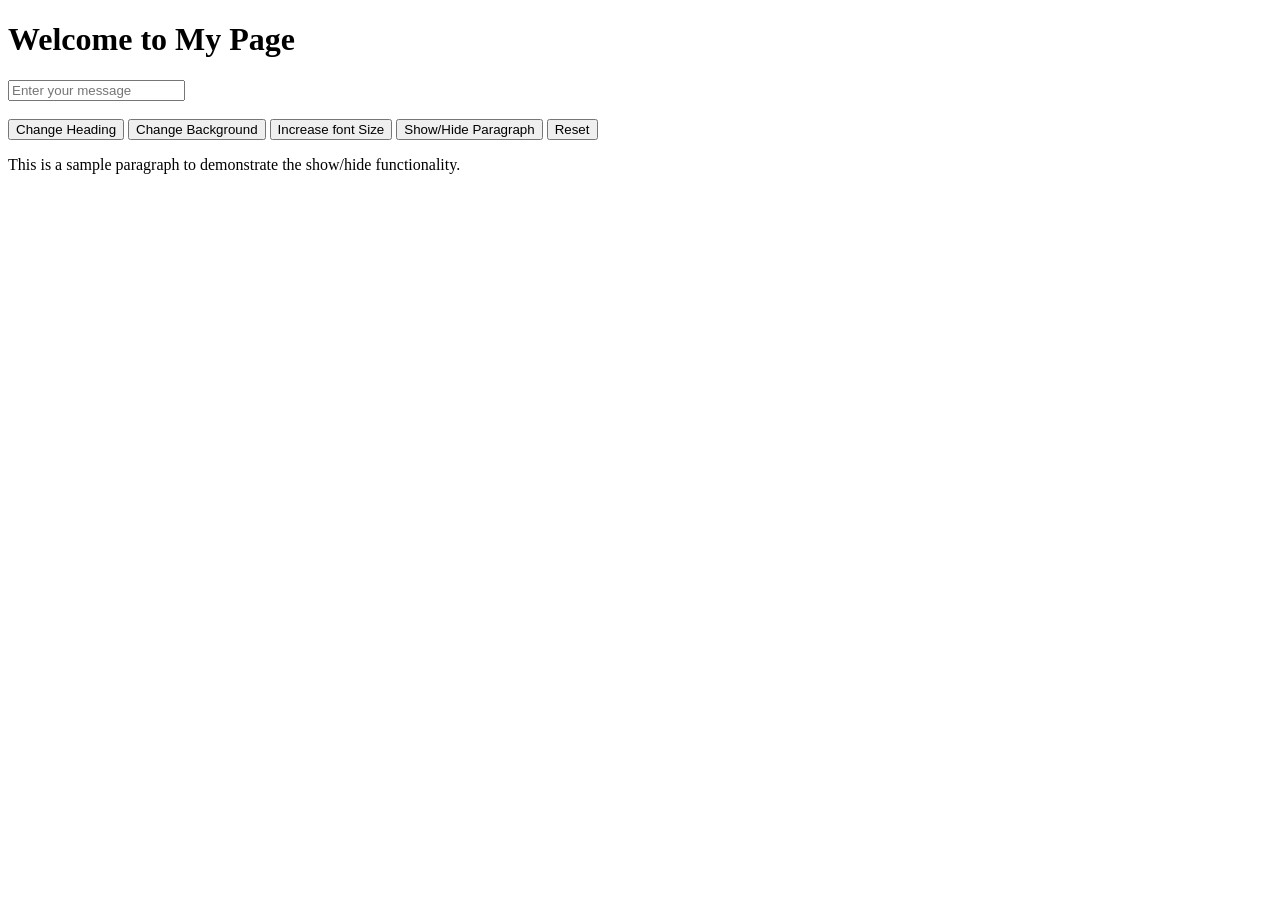
<file: index.html>
<!DOCTYPE html>
<html lang="en">
<head>
    <meta charset="UTF-8">
    <meta name="viewport" content="width=device-width, initial-scale=1.0">
    <title>Document</title>
</head>
<body>
    <h1 id="heading">Welcome to My Page</h1>

    <input type="text" id="inputText"
              placeholder="Enter your message">

    <br><br>
    <button id="changeTextBtn">Change Heading</button>
    <button id="bgColorBtn">Change Background</button>
    <button id="fontSizeBtn">Increase font Size</button>
    <button id="toggleParaBtn">Show/Hide Paragraph</button>
    <button id="resetBtn">Reset</button>

    <p id="paragraph">This is a sample paragraph to demonstrate the show/hide functionality.</p>
    <script src="script.js"></script>
</body>
</html>
</file>
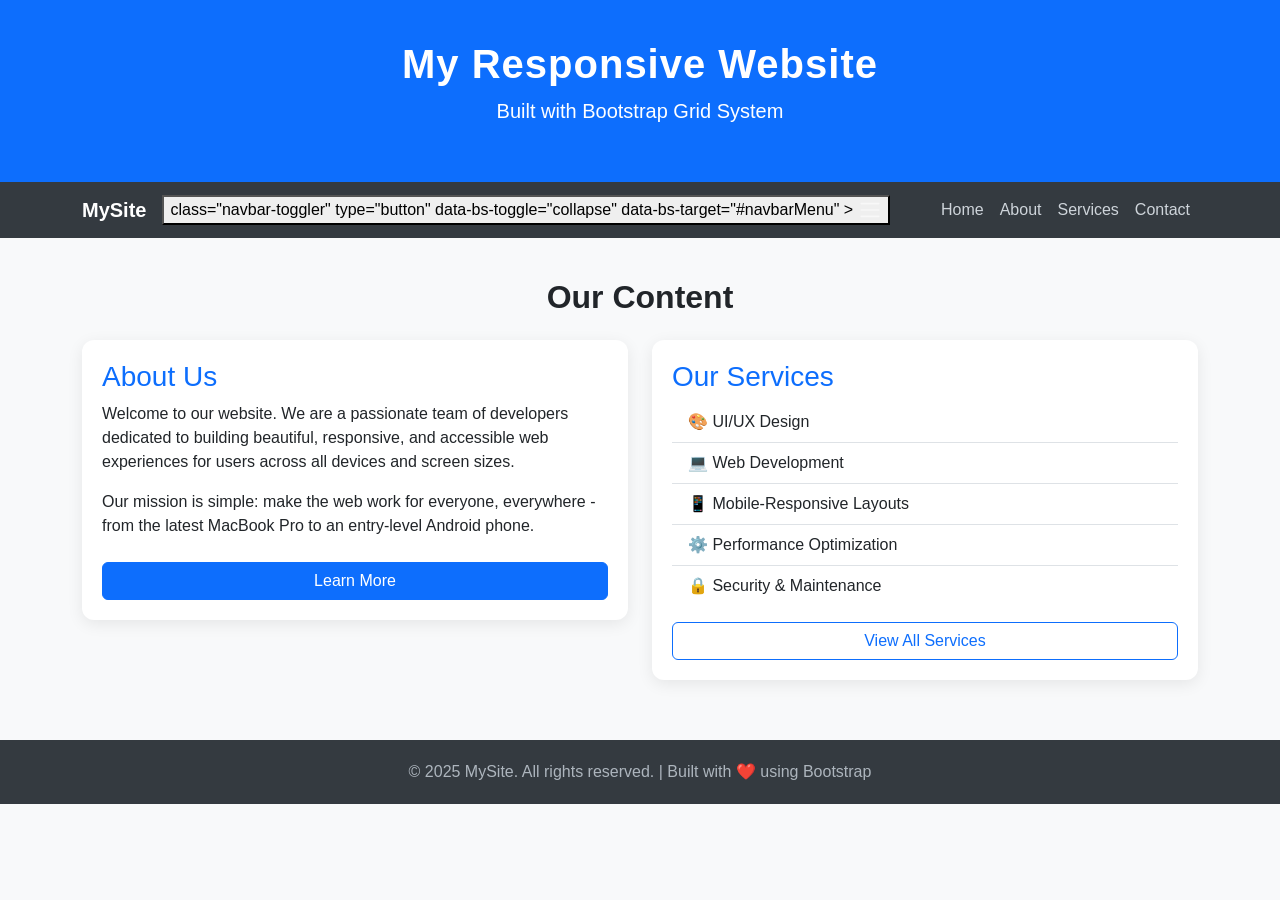
<file: exp1.html>
<!DOCTYPE html>
<html lang="en">
<head>
  <meta charset="UTF-8" />
  <meta name="viewport" content="width=device-width, initial-scale=1.0"/>
  <title>Responsive Bootstrap Page</title>
  <link href="https://cdn.jsdelivr.net/npm/bootstrap@5.3.8/dist/css/bootstrap.min.css" rel="stylesheet" integrity="sha384-sRIl4kxILFvY47J16cr9ZwB07vP4J8+LH7qKQnuqkuIAvNWLzeN8tE5YBujZqJLB" crossorigin="anonymous">
  <style>
    body {
      font-family: 'Segoe UI', sans-serif;
      background-color: #f8f9fa;
    }
    header {
      background-color: #0d6efd;
      color: white;
      padding: 40px 0;
      text-align: center;
    }
    header h1 {
      font-size: 2.5rem;
      font-weight: 700;
      letter-spacing: 1px;
    }
    nav {
      background-color: #343a40;
    }
    nav a {
      color: #ced4da !important;
      font-weight: 500;
      transition: color 0.3s ease;
    }
    nav a:hover {
      color: #ffffff !important;
    }
    .content-section {
      padding: 40px 0;
    }
    .card {
      border: none;
      border-radius: 12px;
      box-shadow: 0 4px 16px rgba(0,0,0,0.08);
      padding: 20px;
      margin-bottom: 20px;
    }
    .card h3 {
      color: #0d6efd;
    }
    footer {
      background-color: #343a40;
      color: #adb5bd;
      text-align: center;
      padding: 20px 0;
    }
  </style>
</head>
<body>
  <header>
    <div class="container">
      <h1>My Responsive Website</h1>
      <p class="lead">Built with Bootstrap Grid System</p>
    </div>
  </header>

  <nav class="navbar navbar-expand-md navbar-dark">
    <div class="container">
      <a class="navbar-brand text-white fw-bold" href="#">MySite</a>
      <button>
        class="navbar-toggler"
        type="button"
        data-bs-toggle="collapse"
        data-bs-target="#navbarMenu"
      >
        <span class="navbar-toggler-icon"></span>
      </button>
      <div class="collapse navbar-collapse" id="navbarMenu">
        <ul class="navbar-nav ms-auto">
          <li class="nav-item"><a class="nav-link" href="#">Home</a></li>
          <li class="nav-item"><a class="nav-link" href="#">About</a></li>
          <li class="nav-item"><a class="nav-link" href="#">Services</a></li>
          <li class="nav-item"><a class="nav-link" href="#">Contact</a></li>
        </ul>
      </div>
    </div>
  </nav>

  <section class="content-section">
    <div class="container">
      <h2 class="text-center mb-4 fw-bold">Our Content</h2>
      <div class="row">
        <div class="col-12 col-md-6">
          <div class="card">
            <h3>About Us</h3>
            <p>
              Welcome to our website. We are a passionate team of developers
              dedicated to building beautiful, responsive, and accessible
              web experiences for users across all devices and screen sizes.
            </p>
            <p>
              Our mission is simple: make the web work for everyone,
              everywhere - from the latest MacBook Pro to an entry-level Android phone.
            </p>
            <a href="#" class="btn btn-primary mt-2">Learn More</a>
          </div>
        </div>
        <!-- Column 2: Full width on small, half width on medium+ -->
        <div class="col-12 col-md-6">
          <div class="card">
            <h3>Our Services</h3>
            <ul class="list-group list-group-flush">
              <li class="list-group-item">🎨 UI/UX Design</li>
              <li class="list-group-item">💻 Web Development</li>
              <li class="list-group-item">📱 Mobile-Responsive Layouts</li>
              <li class="list-group-item">⚙️ Performance Optimization</li>
              <li class="list-group-item">🔒 Security & Maintenance</li>
            </ul>
            <a href="#" class="btn btn-outline-primary mt-3">View All Services</a>
          </div>
        </div>
      </div>
    
    </div>
  </section>

  <footer>
    <div class="container">
      <p class="mb-0">
        &copy; 2025 MySite. All rights reserved. | Built with ❤️ using Bootstrap
      </p>
    </div>
  </footer>

 <script src="https://cdn.jsdelivr.net/npm/bootstrap@5.3.8/dist/js/bootstrap.bundle.min.js" integrity="sha384-FKyoEForCGlyvwx9Hj09JcYn3nv7wiPVlz7YYwJrWVcXK/BmnVDxM+D2scQbITxI" crossorigin="anonymous"></script>
</body>
</html>
</file>
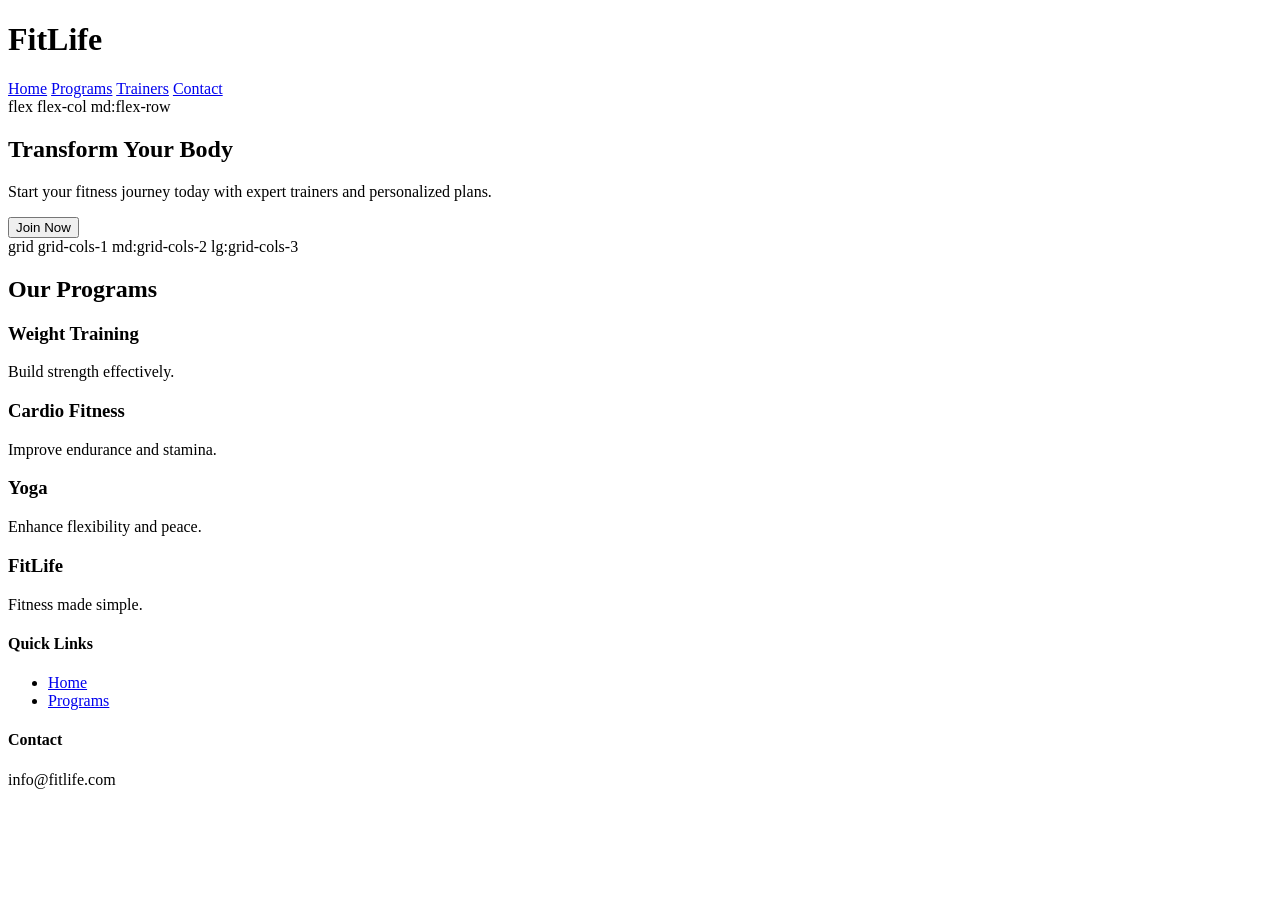
<file: exp3.html>
<!DOCTYPE html>
<html lang="en">
<head>
  <meta charset="UTF-8" />
  <meta name="viewport" content="width=device-width, initial-scale=1.0" />
  <title>FitLife</title>
  <meta name="viewport" content="width=device-width, initial-scale=1.0">
  <header class="bg-blue-700 text-white shadow-lg">
  <div class="max-w-6xl mx-auto px-6 py-4 flex flex-col md:flex-row items-center gap-4">
<h1 class="text-3xl font-extrabold">FitLife</h1>
    <nav class="flex flex-col md:flex-row gap-2 md:gap-6 md:ml-auto">
      <a href="#">Home</a>
      <a href="#">Programs</a>
      <a href="#">Trainers</a>
      <a href="#">Contact</a>
    </nav>
  </div>
</header>
flex flex-col md:flex-row
<section class="bg-gradient-to-br from-blue-900 via-blue-700 to-indigo-800 text-white min-h-screen flex flex-col items-center justify-center text-center px-6">
<h2 class="text-4xl md:text-6xl lg:text-7xl font-extrabold">
    Transform Your Body
  </h2>
  <p class="text-lg md:text-xl text-blue-200 max-w-2xl mt-4">
    Start your fitness journey today with expert trainers and personalized plans.
  </p>
  <button class="mt-6 bg-yellow-400 text-black px-8 py-3 rounded-full hover:bg-yellow-300 transition">
    Join Now
  </button>
</section>
grid grid-cols-1 md:grid-cols-2 lg:grid-cols-3
<section class="py-16 px-6 max-w-6xl mx-auto">
  <h2 class="text-3xl font-bold text-center mb-10">Our Programs</h2>
<div class="grid grid-cols-1 md:grid-cols-2 lg:grid-cols-3 gap-8">
    <div class="bg-white rounded-2xl shadow-md p-6 hover:shadow-xl hover:-translate-y-2 transition">
      <h3 class="text-xl font-bold">Weight Training</h3>
      <p class="text-gray-600 mt-2">Build strength effectively.</p>
    </div>
    <div class="bg-white rounded-2xl shadow-md p-6 hover:shadow-xl hover:-translate-y-2 transition">
      <h3 class="text-xl font-bold">Cardio Fitness</h3>
      <p class="text-gray-600 mt-2">Improve endurance and stamina.</p>
    </div>
    <div class="bg-white rounded-2xl shadow-md p-6 hover:shadow-xl hover:-translate-y-2 transition">
      <h3 class="text-xl font-bold">Yoga</h3>
      <p class="text-gray-600 mt-2">Enhance flexibility and peace.</p>
    </div>
  </div>
</section>
<footer class="bg-gray-900 text-white py-10 px-6">
  <div class="max-w-6xl mx-auto grid grid-cols-1 md:grid-cols-3 gap-8">
<div>
      <h3 class="text-xl font-bold">FitLife</h3>
      <p class="mt-2">Fitness made simple.</p>
    </div>
    <div>
      <h4 class="font-semibold">Quick Links</h4>
      <ul class="mt-2 space-y-1">
        <li><a href="#">Home</a></li>
        <li><a href="#">Programs</a></li>
      </ul>
    </div>
    <div>
      <h4 class="font-semibold">Contact</h4>
      <p class="mt-2">info@fitlife.com</p>
    </div>
  </div>
</footer>
</file>
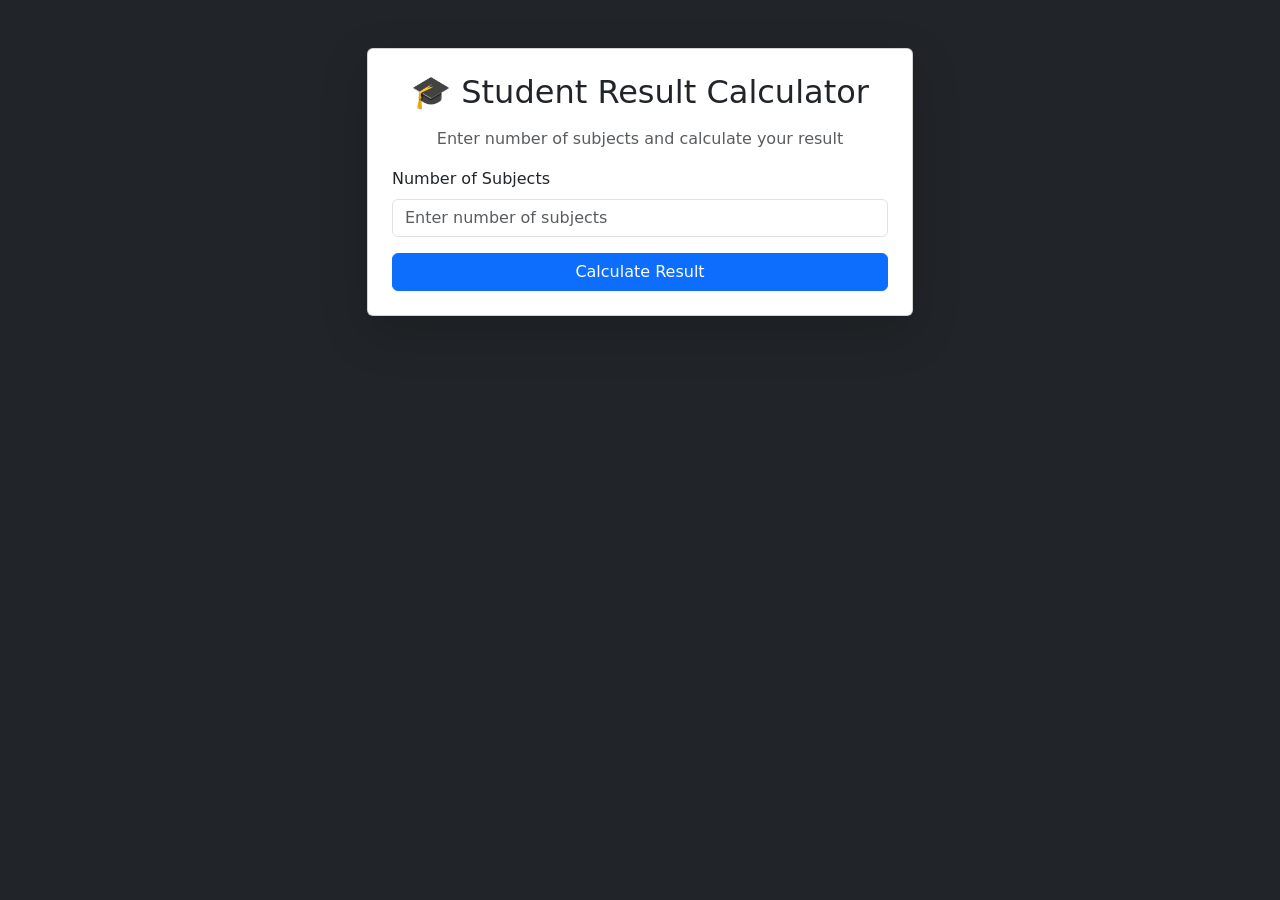
<file: exp4.html>
<!DOCTYPE html>
<html lang="en">
<head>

<meta charset="UTF-8">
<meta name="viewport" content="width=device-width, initial-scale=1.0">

<title>Student Result Calculator</title>

<link href="https://cdn.jsdelivr.net/npm/bootstrap@5.3.2/dist/css/bootstrap.min.css" rel="stylesheet">

</head>

<body class="bg-dark text-light">

<div class="container py-5">

<div class="row justify-content-center">

<div class="col-md-6">

<div class="card shadow-lg">

<div class="card-body p-4">

<h2 class="text-center mb-3">🎓 Student Result Calculator</h2>

<p class="text-center text-muted">
Enter number of subjects and calculate your result
</p>

<div class="mb-3">

<label class="form-label">Number of Subjects</label>

<input 
type="number"
id="numSubjects"
class="form-control"
placeholder="Enter number of subjects"
min="1"
max="20"
>

</div>

<div class="d-grid">

<button class="btn btn-primary"
onclick="calculateResult()">

Calculate Result

</button>

</div>

<div id="resultBox" class="mt-4 d-none"></div>

</div>

</div>

</div>

</div>

</div>

<script src="cript.js">
    
</script>

</body>
</html>
</file>
